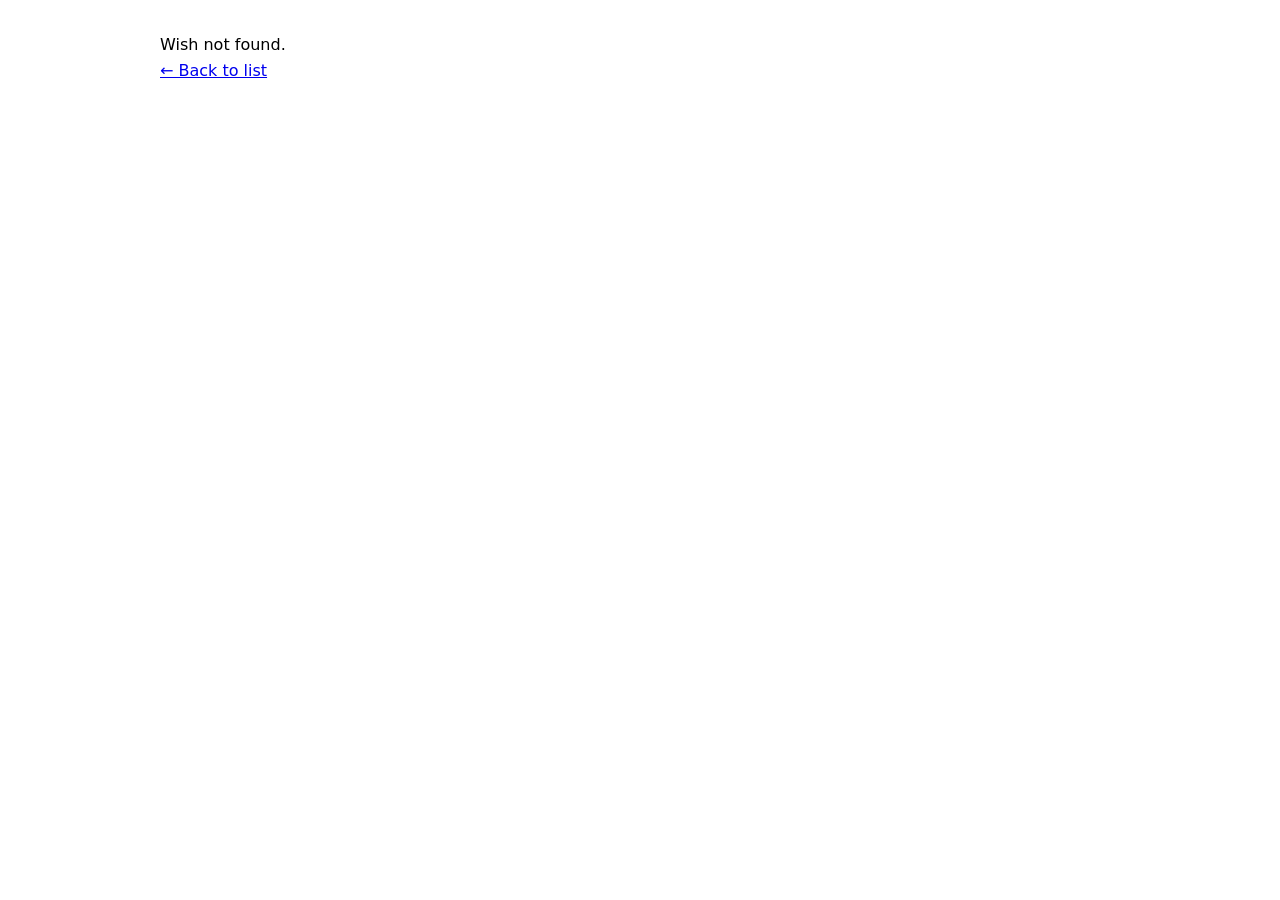
<file: wish.html>
<!doctype html>
<html lang="en">
<head>
  <meta charset="utf-8">
  <meta name="viewport" content="width=device-width, initial-scale=1">
  <meta name="color-scheme" content="light dark">
  <title>Inna's Wishlist</title>
  <link rel="stylesheet" href="styles.css">
  <link rel="stylesheet" href="wish.css">
</head>
<body>
  <main id="app">
    <nav>
      <a href="index.html" class="back-link">&larr; Все хотелки</a>
    </nav>
    <article class="wish-detail">
      <img id="detail-img" src="" alt="">
      <h2 id="detail-title"></h2>
      <p id="detail-desc" class="description"></p>
      <div class="meta">
        <span id="detail-price" class="price"></span>
        <span id="detail-priority" class="priority"></span>
      </div>
      <a id="detail-link" href="" target="_blank" rel="noopener noreferrer">Ссылочка &rarr;</a>
    </article>
  </main>

  <script type="module" src="wish.js"></script>
</body>
</html>
</file>
<file: styles.css>
@view-transition {
  navigation: auto;
}

:root {
  color-scheme: light dark;
}

*,
*::before,
*::after {
  box-sizing: border-box;
  margin: 0;
}

body {
  font-family: system-ui, sans-serif;
  max-inline-size: 64rem;
  margin-inline: auto;
  padding: 2rem;
  line-height: 1.6;
}

.priority {
  font-size: 0.75rem;
  text-transform: uppercase;
  letter-spacing: 0.05em;

  &[data-level="high"] {
    color: light-dark(#b91c1c, #fca5a5);
  }

  &[data-level="medium"] {
    color: light-dark(#a16207, #fcd34d);
  }

  &[data-level="low"] {
    opacity: 0.5;
  }
}
</file>
<file: wish.css>
.wish-detail {
    max-inline-size: 36rem;

    & img {
      display: block;
      inline-size: 100%;
      max-block-size: 24rem;
      object-fit: contain;
      border-radius: 0.5rem;
      margin-block-end: 1rem;
    }

    & h2 {
      font-size: 1.5rem;
      margin-block-end: 0.5rem;
    }

    & .description {
      margin-block-end: 1rem;
      opacity: 0.8;
    }

    & .meta {
      display: flex;
      gap: 1rem;
      align-items: center;
      margin-block-end: 1rem;
    }

    & a {
      color: inherit;
    }
  }

  .back-link {
    display: inline-block;
    margin-block-end: 1.5rem;
    color: inherit;
    opacity: 0.6;
    transition: opacity 0.15s;

    &:hover {
      opacity: 1;
    }
  }
</file>
